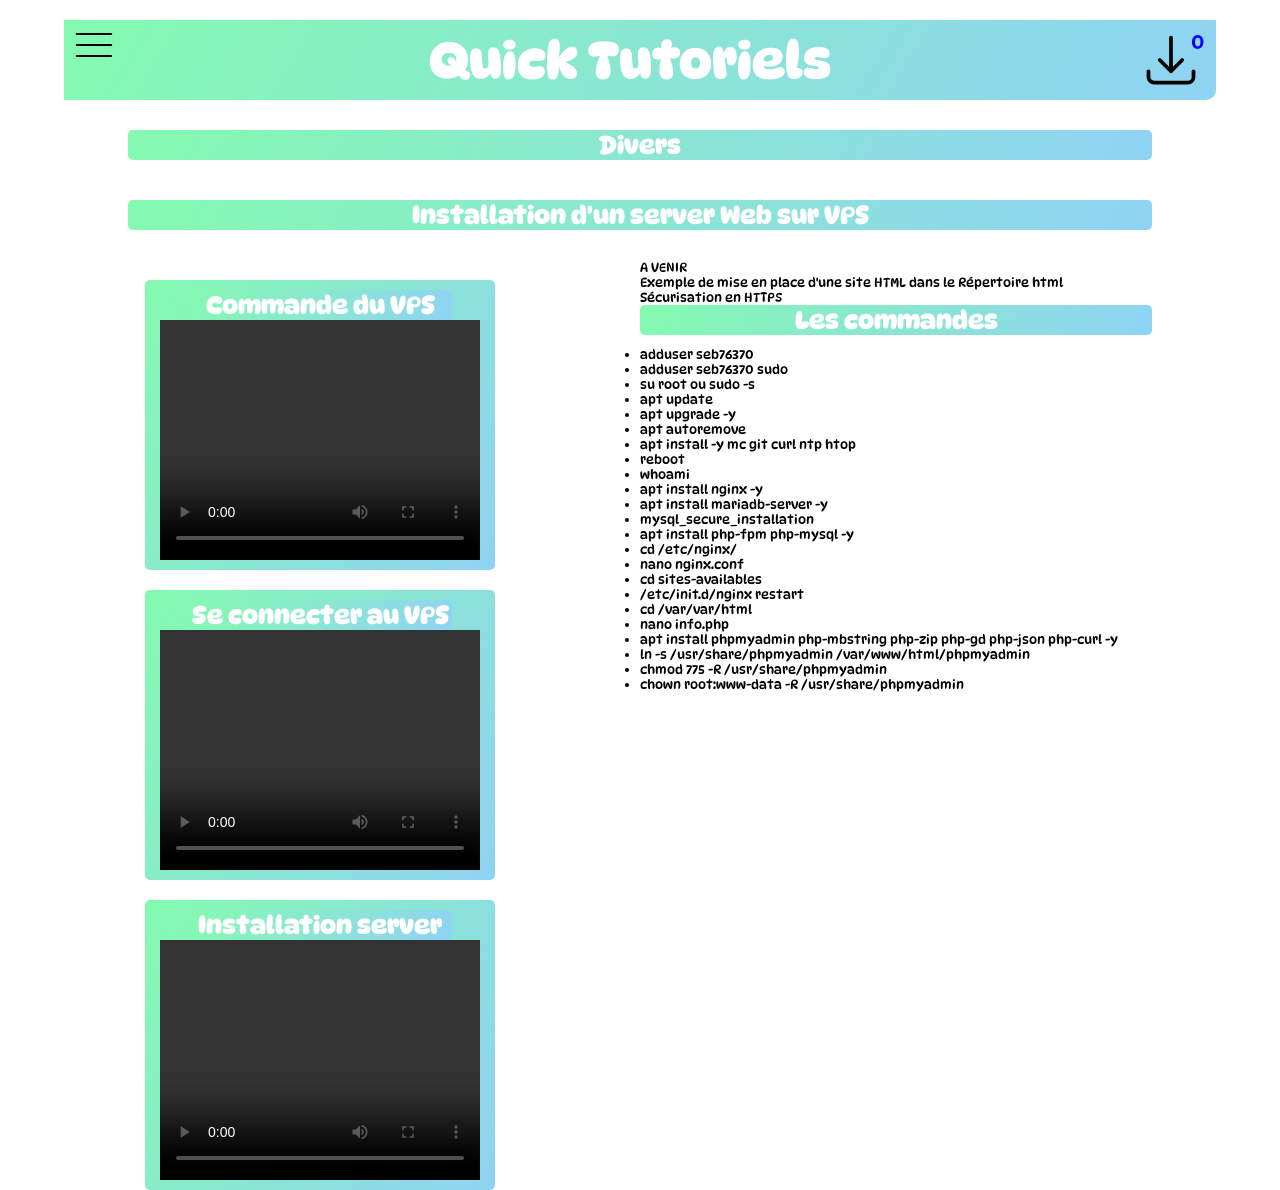
<file: index.html>
<!DOCTYPE html>
<html lang="en">
  <head>
    <meta charset="UTF-8" />
    <meta http-equiv="X-UA-Compatible" content="IE=edge" />
    <meta name="viewport" content="width=device-width, initial-scale=1.0" />
    <title>Tuto studi</title>
    <link rel="stylesheet" href="styles/reset.css" />
    <link rel="stylesheet" href="styles/header.css" />
    <link rel="stylesheet" href="styles/formulaire.css" />
    <link rel="stylesheet" href="styles/container_divers.css" />
    <link rel="stylesheet" href="styles/container_webserver.css" />
    <link rel="stylesheet" href="styles/style.css" />
    <link rel="stylesheet" href="styles/max_width_500.css" />
  </head>
  <body>
    <!-- Start header -->
    <header>
      <div class="header__container">
        <div class="menu">
          <svg
            xmlns="http://www.w3.org/2000/svg"
            fill="none"
            viewBox="0 0 24 24"
            stroke-width="1"
            stroke="currentColor"
            class="w-6 h-6"
          >
            <path
              stroke-linecap="round"
              stroke-linejoin="round"
              d="M3.75 6.75h16.5M3.75 12h16.5m-16.5 5.25h16.5"
            />
          </svg>
          <div class="nav">
            <a id="addtuto">Ajouter un tuto</a>
          </div>
        </div>
        <div class="title">
          <h1>Quick Tutoriels</h1>
        </div>
        <div class="container_download">
          <svg
            xmlns="http://www.w3.org/2000/svg"
            fill="none"
            viewBox="0 0 24 24"
            stroke-width="1.5"
            stroke="currentColor"
            class="w-6 h-6"
          >
            <path
              stroke-linecap="round"
              stroke-linejoin="round"
              d="M3 16.5v2.25A2.25 2.25 0 005.25 21h13.5A2.25 2.25 0 0021 18.75V16.5M16.5 12L12 16.5m0 0L7.5 12m4.5 4.5V3"
            />
          </svg>
          <p class="number_download">0</p>
        </div>
      </div>
    </header>
    <!-- End header -->

    <!-- Start formulaire -->
    <div class="overlay hide_form"></div>
    <div class="container_form hide_form">
      <div class="close">X</div>
      <form onsubmit="fileUpload(this);return false;">
        <h2>Uploader un nouveau tuto</h2>
        <div class="file">
          <input
            class="form-control"
            name="fileupload"
            type="file"
            id="formFile"
          />
        </div>
        <div>
          <button id="uploadtuto" type="submit">Ajouter le Tuto</button>
        </div>
      </form>
    </div>
    <!-- End formulaire -->

    <!-- start container divers (file upload are in this container ) -->
    <h2>Divers</h2>
    <div class="container_divers"></div>
    <!-- end container divers -->

    <!-- Start container web server (fixe) -->
    <h2>Installation d'un server Web sur VPS</h2>
    <div class="container_webserver">
      <div class="container_webserver_tuto">
        <div class="container_video">
          <h2 class="video_title">Commande du VPS</h2>
          <video width="320" height="240" controls="">
            <source
              src="https://dev-passion76.fr/tuto_studi/uploads/Commande du VPS.mp4"
              type="video/mp4"
            />
          </video>
        </div>
        <div class="container_video">
          <h2 class="video_title">Se connecter au VPS</h2>
          <video width="320" height="240" controls="">
            <source
              src="https://dev-passion76.fr/tuto_studi/uploads/Se connecter au VPS.mp4"
              type="video/mp4"
            />
          </video>
        </div>
        <div class="container_video">
          <h2 class="video_title">Installation server</h2>
          <video width="320" height="240" controls="">
            <source
              src="https://dev-passion76.fr/tuto_studi/uploads/Installation server.mp4"
              type="video/mp4"
            />
          </video>
        </div>
      </div>
      <div class="container_webserver_info">
        <p>
          A VENIR<br />
          Exemple de mise en place d'une site HTML dans le Répertoire html<br />
          Sécurisation en HTTPS<br />
        </p>
        <h2>Les commandes</h2>
        <br />
        <ul>
          <li>adduser seb76370</li>
          <li>adduser seb76370 sudo</li>
          <li>su root ou sudo -s</li>
          <li>apt update</li>
          <li>apt upgrade -y</li>
          <li>apt autoremove</li>
          <li>apt install -y mc git curl ntp htop</li>
          <li>reboot</li>
          <li>whoami</li>
          <li>apt install nginx -y</li>
          <li>apt install mariadb-server -y</li>
          <li>mysql_secure_installation</li>
          <li>apt install php-fpm php-mysql -y</li>
          <li>cd /etc/nginx/</li>
          <li>nano nginx.conf</li>
          <li>cd sites-availables</li>
          <li>/etc/init.d/nginx restart</li>
          <li>cd /var/var/html</li>
          <li>nano info.php</li>
          <li>
            apt install phpmyadmin php-mbstring php-zip php-gd php-json php-curl
            -y
          </li>
          <li>ln -s /usr/share/phpmyadmin /var/www/html/phpmyadmin</li>
          <li>chmod 775 -R /usr/share/phpmyadmin</li>
          <li>chown root:www-data -R /usr/share/phpmyadmin</li>
        </ul>
      </div>
    </div>
    <!-- End container web server (fixe) -->

    <script src="scripts/script.js"></script>
  </body>
</html>
</file>
<file: styles/header.css>
header {
    width: 100%;
    margin: 10px auto;
}


.header__container{

  margin: 10px auto;
  padding: 5px;
  width: 90vw;
  max-width: 2500px;
  height: 80px;
  display: flex;
  justify-content: space-between;
  align-items: center;
  background-image: linear-gradient(120deg, #84fab0 0%, #8fd3f4 100%);
  border-bottom-right-radius: 10px;
}

.menu {
  height: 80px;
  display: flex;
  justify-content: flex-start;
  align-items: flex-start;
  flex-direction: column;
  position: relative;
}

.menu svg {
  height: clamp(3rem, 4vw, 5rem);
}

.nav {
  position: absolute;
  left: 0;
  top: 55px;
  width: 150px;
  opacity: 0;
  background: #085078;
  background: -webkit-linear-gradient(to right, #85d8ce, #085078);
  background: linear-gradient(to right, #85d8ce, #085078);
  height: 200px;
  padding: 5px;
  border-radius: 5px;
  transition: opacity 1s linear;
}

h1 {
  font-size: clamp(2rem, 4vw, 6rem);
  color: white;
}

h2 {
  font-size: 1.5rem;
}

.container_download {
  margin-right: 10px;
  display: flex;
  justify-content: center;
  align-items: center;
  position: relative;
  width: 60px;
}

.container_download svg {
  width: 100%;
}

.number_download {
  font-size: 2rem;
  color: blue;
  position: absolute;
  top: 0;
  left: clamp(3rem, 4vw, 5rem);
  transition: all 0.2s ease-in-out;
}

.animNumberDownload {
  animation-name: animNumber;
  animation-duration: 1s;
  animation-iteration-count: infinite;
}

@keyframes animNumber {
  from {
    font-size: 2rem;
  }

  to {
    font-size: 3rem;
  }
}

.display_menu {
  transition: opacity 1s linear;
  opacity: 1;
}
</file>
<file: styles/formulaire.css>
.container_form {
    position: absolute;
    min-width: 300px;
    top: 50%;
    left: 50%;
    transform: translate(-50%, -50%);
    padding: 10px;
    background: #085078;
    background: -webkit-linear-gradient(to right, #85d8ce, #085078);
    background: linear-gradient(to right, #85d8ce, #085078);
    z-index: 3;
    border-top: 4px solid rgb(240, 34, 34);
    border-top-left-radius: 5px;
    border-top-right-radius: 5px;
    box-shadow: 0 5px 10px rgba(1, 204, 255, 0.438);
  }

  .container_form form {
    font-size: 2rem;
    width: 100%;
    display: flex;
    flex-direction: column;
    justify-content: center;
    align-items: flex-start;
    gap: 10px;
  }
  
  .container_form label,
  button,
  input[type="file"] {
    font-size: 3rem;
    border-radius: 5px;
    padding: 5px;
  }
  
  .hide_form {
    display: none;
  } 
  
  input[type="file"]:hover {
    background-color: rgb(221, 220, 220);
  }

  #addtuto:hover {
    text-decoration: underline;
    cursor: pointer;
  }
  
  .close {
    font-size: 2rem;
    position: absolute;
    top: 5%;
    left: 95%;
    cursor: pointer;
  }

  .overlay {
    position: absolute;
    width: 100%;
    height: 100%;
    top: 0;
    left: 0;
    z-index: 2;
    backdrop-filter: blur(6px);
  }
</file>
<file: styles/container_divers.css>
.container_divers {
    display: flex;
    flex-wrap: wrap;
    justify-content: center;
    align-items: center;
    gap: 20px;
    width: 100%;
    max-width: 2500px;
    margin: 10px 0;
  }

  .container_video {
    /* Border: red Solid 1px; */
    min-width: 200px;
    width: 350px;
    padding: 10px;
    display: flex;
    flex-direction: column;
    justify-content: center;
    align-items: center;
    color: white;
    background-image: linear-gradient(120deg, #84fab0 0%, #8fd3f4 100%);
    font-size: 0.8rem;
    border-radius: 5px;
  }
</file>
<file: styles/container_webserver.css>
.container_webserver {
  display: flex;
  justify-content: center;
  align-items: flex-start;
  width: 100%;
  max-width: 2500px;
  padding-top: 20px;
  /* Border: Green Solid 1px; */
}

.container_webserver_info {
  width: 50%;
}

.container_webserver_info p {
  font-size: clamp(1rem, 1vw, 2rem);
}

.container_webserver_info ul li {
  font-size: clamp(1rem, 1vw, 2rem);
}

.container_webserver_tuto {
  padding-top: 20px;
  display: flex;
  flex-direction: column;
  justify-content: center;
  align-items: center;
  gap: 20px;
  width: 50%;
}

@media only screen and (max-width: 1000px) {
  .container_webserver {
    flex-direction: column;
    align-items: center;
    width: 90%;
  }

  .container_webserver_info {
    width: 90%;
    padding-top: 50px;
  }
}
</file>
<file: styles/style.css>
@import url("https://fonts.googleapis.com/css2?family=Acme&family=Amatic+SC:wght@400;700&family=DynaPuff:wght@400;500&display=swap");

html {
  font-family: "Acme", sans-serif;
  font-family: "Amatic SC", cursive;
  font-family: "DynaPuff", cursive;
}

body {
  position: relative;
  width: 100vw;
  display: flex;
  flex-direction: column;
  justify-content: center;
  align-items: center;
  gap: 10px;
}

h2 {
  width: 80%;
  max-width: 2500px;
  border-radius: 5px;
  font-size: 2.5rem;
  color: white;
  text-align: center;
  background-image: linear-gradient(120deg, #84fab0 0%, #8fd3f4 100%);
}
</file>
<file: styles/max_width_500.css>
@media screen and (max-width: 500px) {
  * {
    margin: 0;
    padding: 0;
  }
  .container_header {
    margin: 0;
    padding: 0;
    font-size: 1.8rem;
  }
  .container_header h1{

    margin-left: 50px;
    
    }
  .container_header svg{
    width: 40px;
  }

  .menu {
    top: 0;
    left: 0;
  }

  .menu svg{
    width: 30px;
  }

  .container_form form {
    font-size: 1rem;
  }

  .container_form label,
  button,
  input[type="file"] {
    font-size: 1rem;
    border-radius: 5px;
    padding: 5px;
  }
}
</file>
